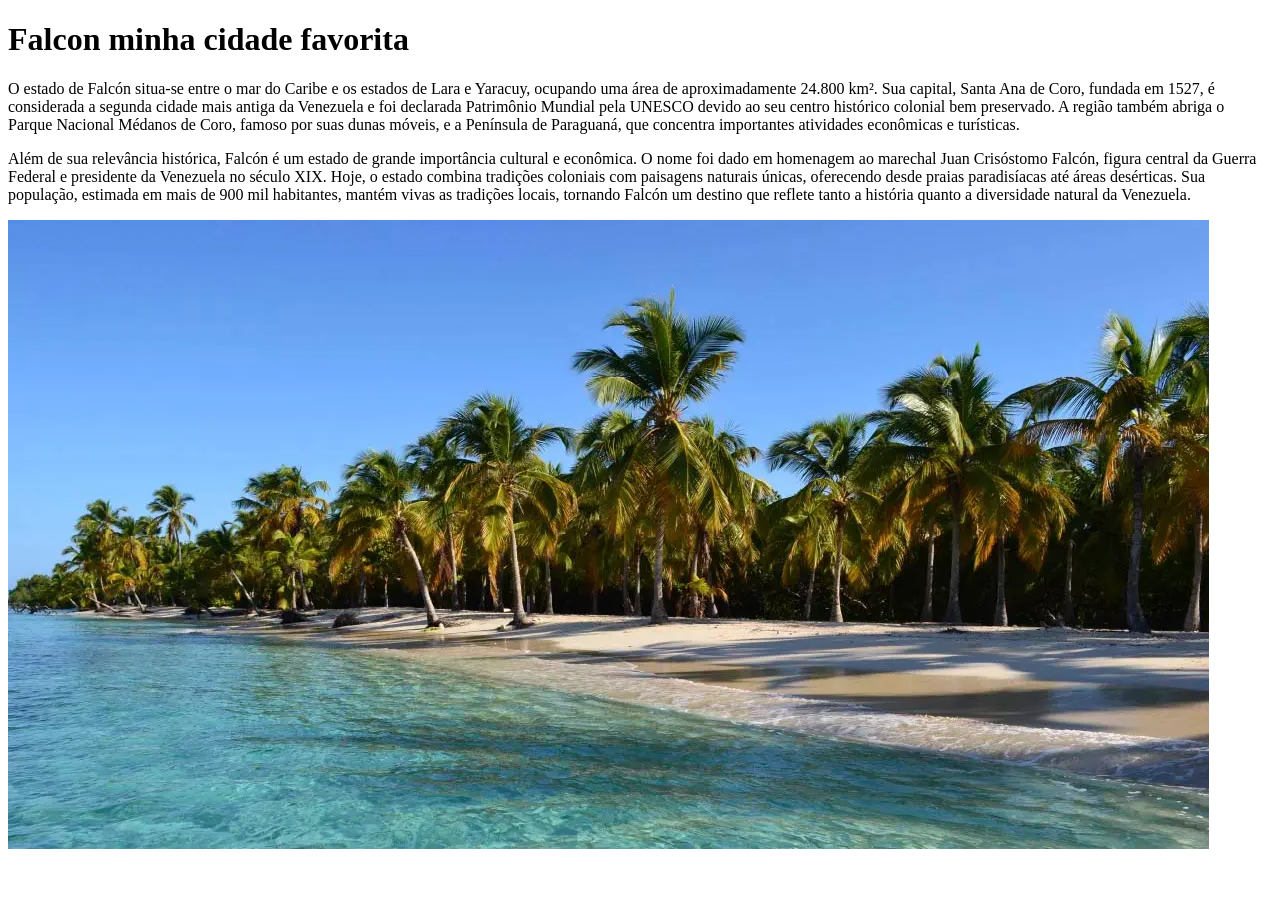
<file: semana01/cidade-favorita.html>
<!DOCTYPE html>
<html lang="pt-BR">

<head>
    <meta charset="UTF-8">
    <meta name="viewport" content="width=device-width, initial-scale=1.0">
    <title>Cidade favorita</title>
</head>

<body>
    <h1>Falcon minha cidade favorita</h1>
    <p>O estado de Falcón situa-se entre o mar do Caribe e os estados de Lara e Yaracuy, ocupando
        uma área
        de aproximadamente 24.800 km². Sua capital, Santa Ana de Coro, fundada em 1527, é
        considerada a
        segunda cidade mais antiga da Venezuela e foi declarada Patrimônio Mundial pela UNESCO
        devido ao seu
        centro histórico colonial bem preservado. A região também abriga o Parque Nacional Médanos
        de Coro,
        famoso por suas dunas móveis, e a Península de Paraguaná, que concentra importantes
        atividades
        econômicas e turísticas.</p>
    <p>Além de sua relevância histórica, Falcón é um estado de grande importância cultural e
        econômica. O
        nome foi dado em homenagem ao marechal Juan Crisóstomo Falcón, figura central da Guerra
        Federal e
        presidente da Venezuela no século XIX. Hoje, o estado combina tradições coloniais com
        paisagens
        naturais únicas, oferecendo desde praias paradisíacas até áreas desérticas. Sua população,
        estimada
        em mais de 900 mil habitantes, mantém vivas as tradições locais, tornando Falcón um destino
        que
        reflete tanto a história quanto a diversidade natural da Venezuela.</p>
    <img src="imagen de falcon.webp" alt="playas de falcon venezuela">

</body>

</html>
</file>
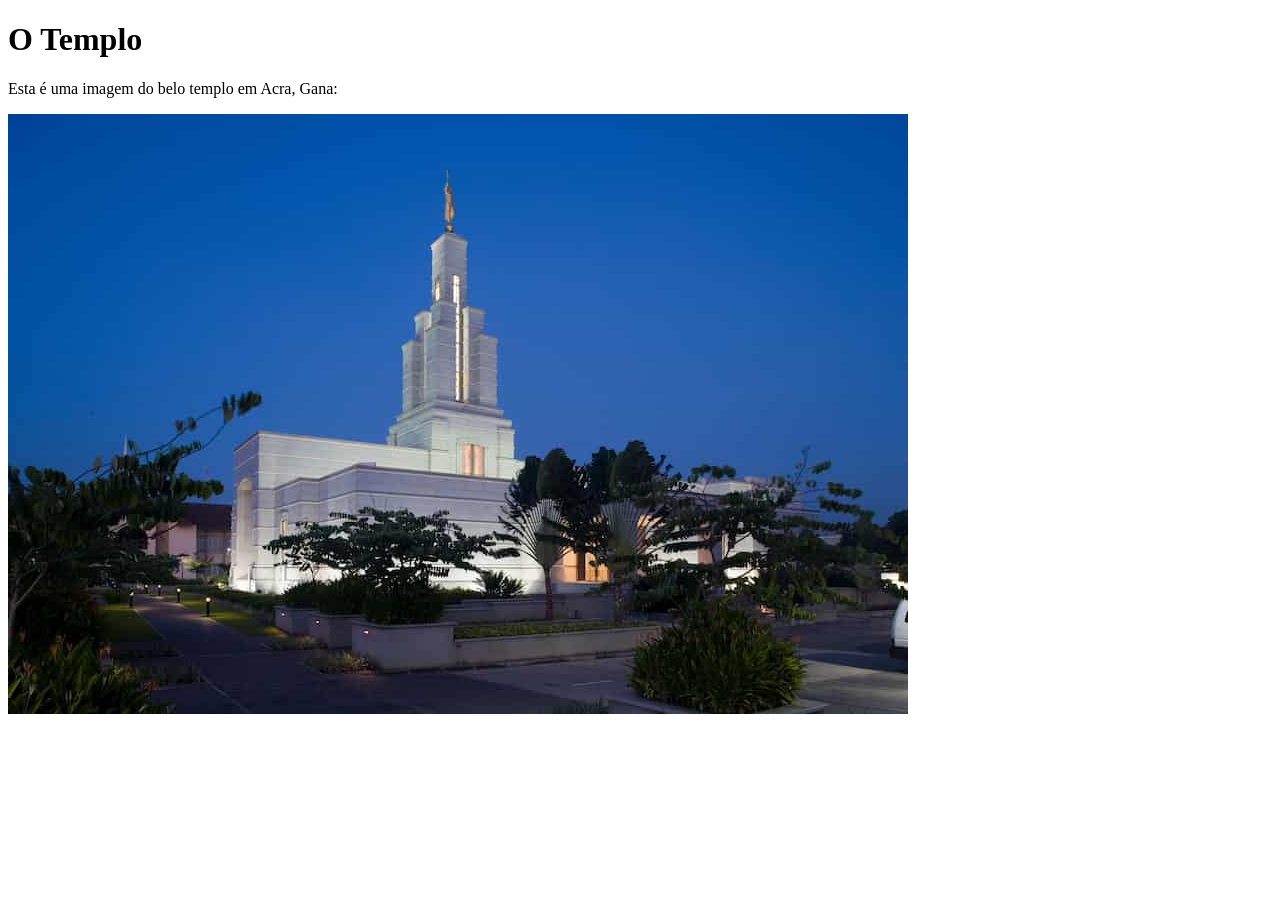
<file: semana01/imagens.html>
<!DOCTYPE html>
<html lang="pt-br">

<head>
    <meta charset="UTF-8">
    <meta name="viewport" content="width=device-width, initial-scale=1.0">
    <title>Imagem do Templo</title>
</head>

<body>
    <h1>O Templo</h1>
    <p>Esta é uma imagem do belo templo em Acra, Gana:</p>
    <img src="imagens/templo-largo.jpeg" alt="O Templo de Acra, Gana">

</body>

</html>
</file>
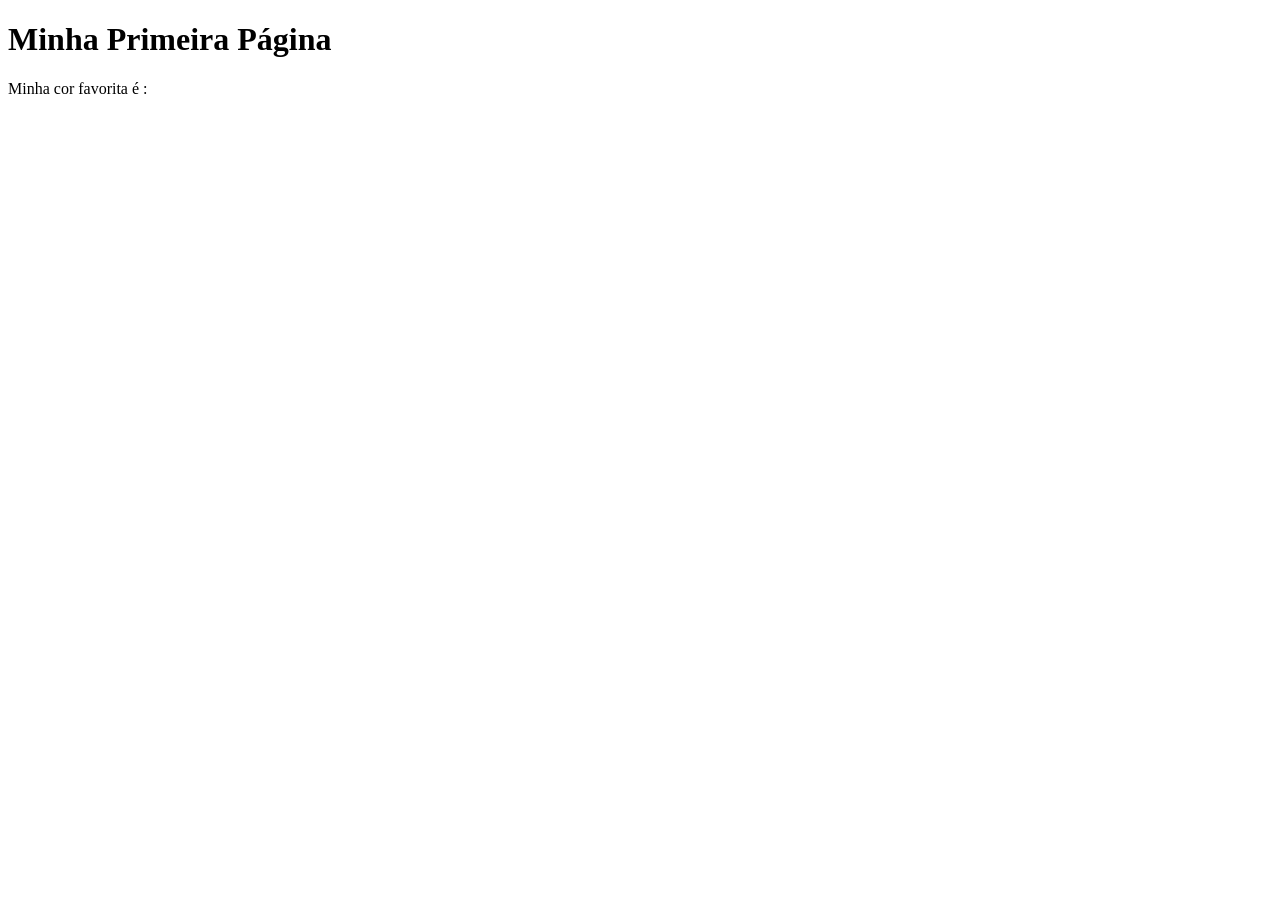
<file: semana01/primeira-pagina.html>
<!DOCTYPE html>
<html lang="pt-br">
<head>
    <meta charset="UTF-8">
    <meta name="viewport" content="width=device-width, initial-scale=1.0">
    <title>Minha Primeira Página</title>
</head>
<body>
    <h1>Minha Primeira Página</h1>
    <p>Minha cor favorita é : </p>
</body>
</html>
</file>
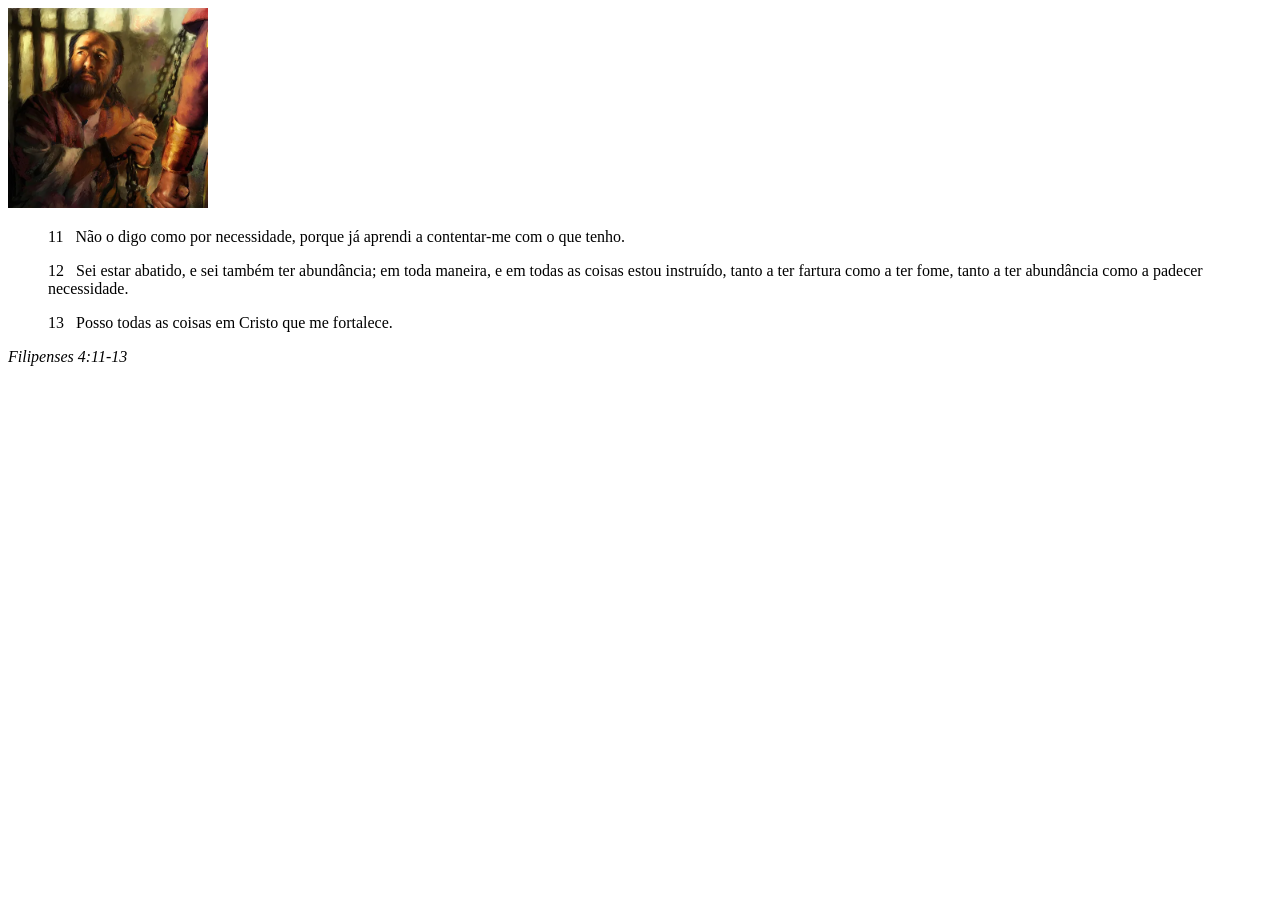
<file: semana02/box-model.html>
<!DOCTYPE html>
<html lang="pt-br">
<head>
    <meta charset="UTF-8">
    <meta name="viewport" content="width=device-width, initial-scale=1.0">
    <title>Atividade de Box Model</title>
</head>
<body>
    <main>
        <div class="callout">
            <img src="imagens/apostolo-paulo-preso.webp" alt="Apóstolo Paulo - Preso em Roma" width="200" height="200">
            <blockquote>
                <p>11 &nbsp; Não o digo como por necessidade, porque já aprendi a contentar-me com o que tenho.</p>
                <p>12 &nbsp; Sei estar abatido, e sei também ter abundância; em toda maneira, e em todas as coisas estou instruído, tanto a ter fartura como a ter fome, tanto a ter abundância como a padecer necessidade.</p>
                <p>13 &nbsp; Posso todas as coisas em Cristo que me fortalece.</p>
            </blockquote>
            <cite>Filipenses 4:11-13</cite>
        </div>
    </main>
</body>
</html>
</file>
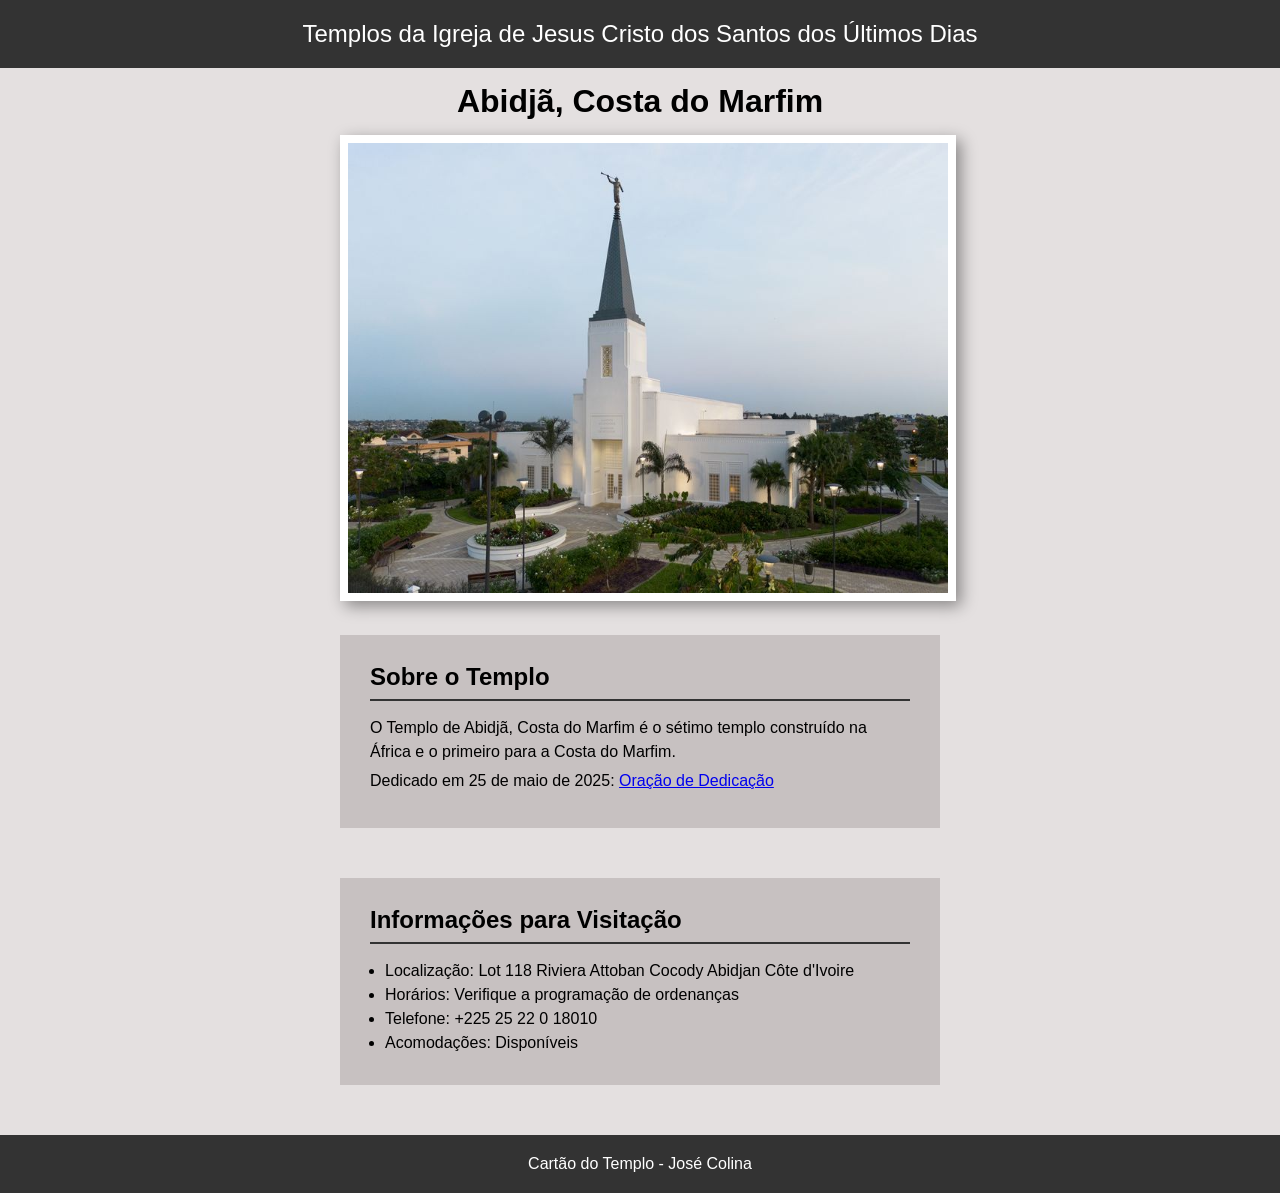
<file: semana02/templo.html>
<!DOCTYPE html>
<html lang="pt-br">

<head>
    <meta charset="UTF-8">
    <meta name="viewport" content="width=device-width, initial-scale=1.0">
    <link rel="stylesheet" href="estilos/templo.css">
    <title>Cartão do Templo - Abidjã, Costa do Marfim</title>
</head>

<body>
    <header>
        <p>Templos da Igreja de Jesus Cristo dos Santos dos Últimos Dias</p>
    </header>
    <main>
        <h1>Abidjã, Costa do Marfim</h1>
        <picture>
            <img src="imagens/abidja-costa-do-marfim.jpeg" alt="Templo de Abidjã, Costa do Marfim">
        </picture>
        <section>
            <h2>Sobre o Templo</h2>
            <p>O Templo de Abidjã, Costa do Marfim é o sétimo templo construído na África e o
                primeiro para a Costa do Marfim.</p>
            <p>Dedicado em 25 de maio de 2025: <a
                  href="https://www.churchofjesuschrist.org/temples/dedicatory-prayer/abidjan-ivory-coast-temple/2025-05-25?lang=eng"
                  target="_blank" rel="noopener noreferrer">Oração de Dedicação</a></p>
        </section>
        <section>
            <h2>Informações para Visitação</h2>
            <ul>
                <li>Localização: Lot 118 Riviera Attoban Cocody Abidjan Côte d'Ivoire</li>
                <li>Horários: Verifique a programação de ordenanças</li>
                <li>Telefone: +225 25 22 0 18010</li>
                <li>Acomodações: Disponíveis</li>
            </ul>
        </section>
    </main>
    <footer>
        <p>Cartão do Templo - José Colina</p>
    </footer>
</body>

</html>
</file>
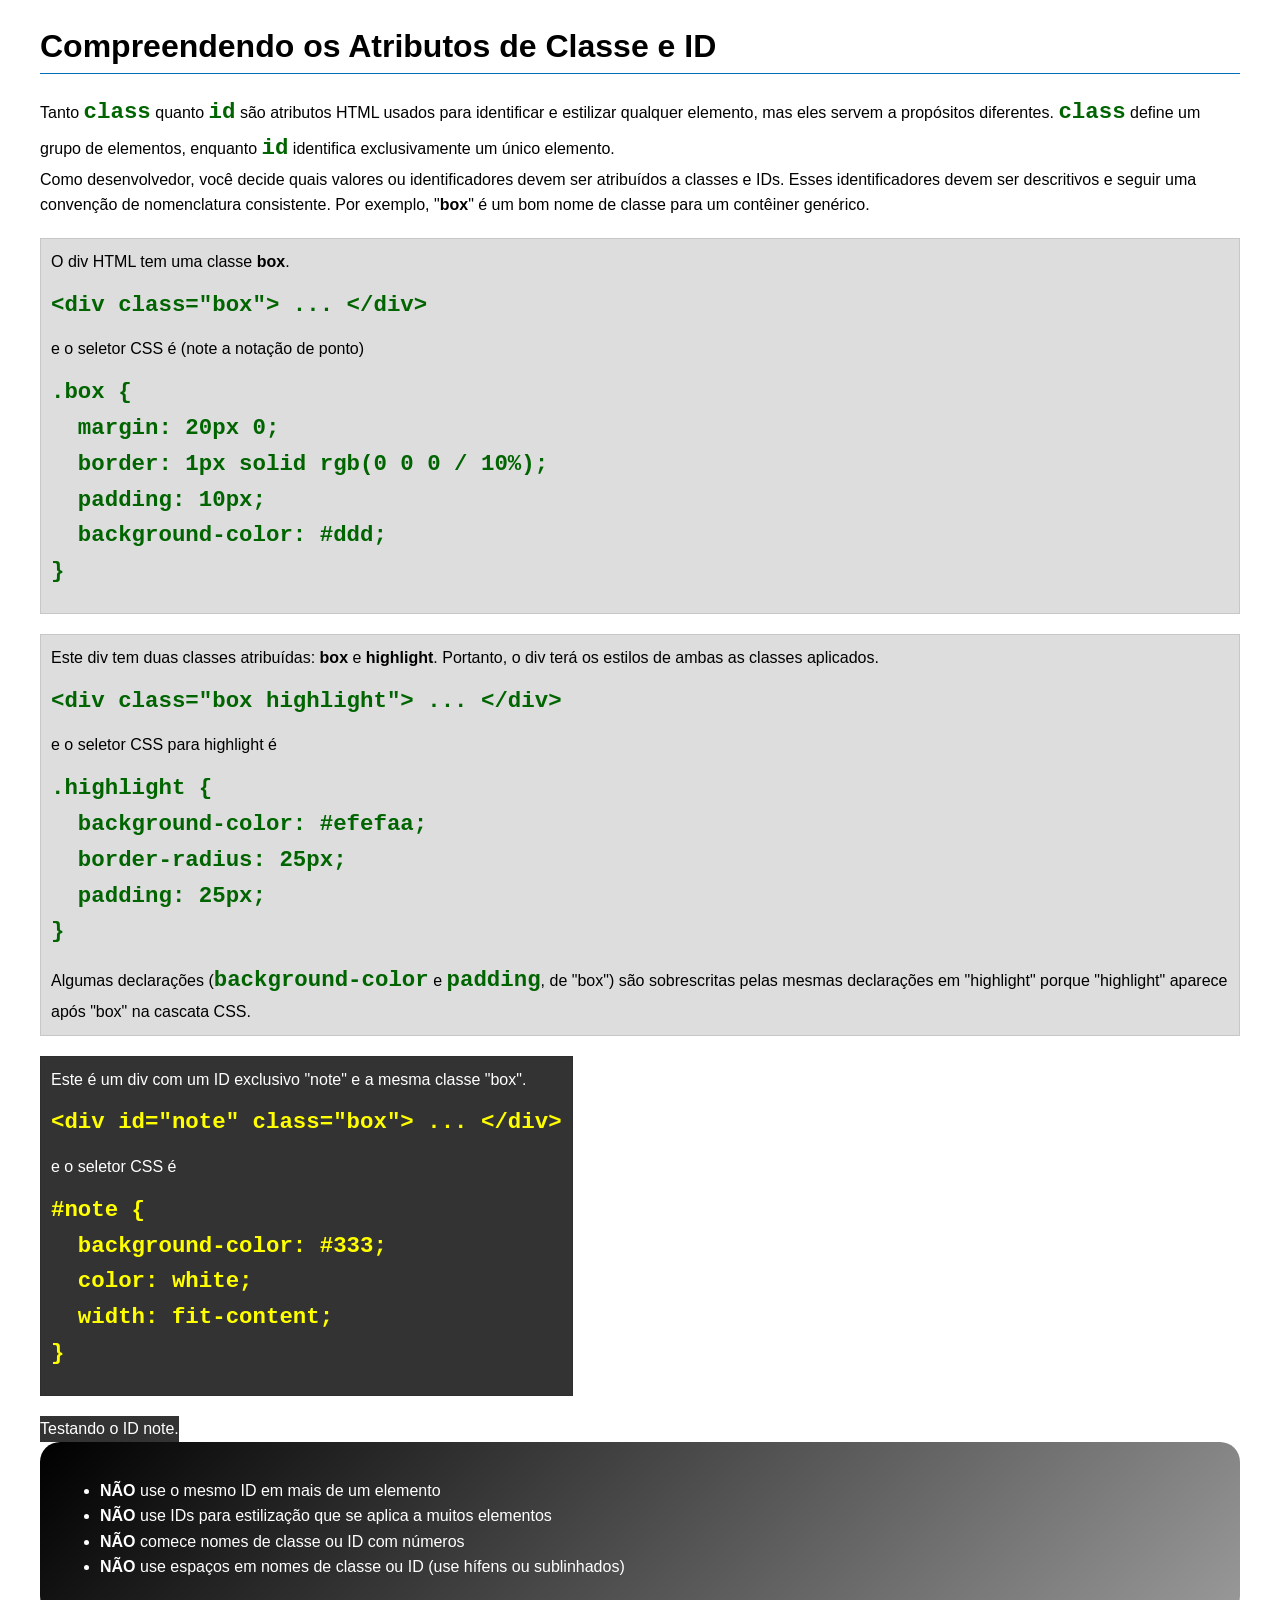
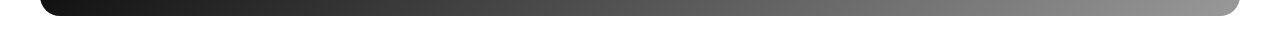
<file: semana03/classe-e-id.html>
<!DOCTYPE html>
<html lang="pt-br">

<head>
    <meta charset="UTF-8">
    <meta name="viewport" content="width=device-width, initial-scale=1.0">
    <title>Atributos de Classe vs ID</title>
    <link rel="stylesheet" href="estilos/classe-e-id.css">
</head>

<body>
    <h1>Compreendendo os Atributos de Classe e ID</h1>
    <p>Tanto <code>class</code> quanto <code>id</code> são atributos HTML usados para identificar e
        estilizar qualquer
        elemento, mas eles servem a propósitos diferentes. <code>class</code> define um grupo de
        elementos, enquanto
        <code>id</code> identifica exclusivamente um único elemento.
    </p>
    <p>Como desenvolvedor, você decide quais valores ou identificadores devem ser atribuídos a
        classes e IDs. Esses
        identificadores devem ser descritivos e seguir uma convenção de nomenclatura consistente.
        Por exemplo,
        "<strong>box</strong>" é um bom nome de classe para um contêiner genérico.</p>
    <div class="box">
        <p>O div HTML tem uma classe <strong>box</strong>.</p>
        <pre><code class="html">&lt;div class="box"&gt; ... &lt;/div&gt;</code></pre>
        e o seletor CSS é (note a notação de ponto)
        <pre><code class="css">.box {
  margin: 20px 0;
  border: 1px solid rgb(0 0 0 / 10%);
  padding: 10px;
  background-color: #ddd; 
}</code></pre>
    </div>

    <div class="box">
        <p>Este div tem duas classes atribuídas: <strong>box</strong> e <strong>highlight</strong>.
            Portanto, o div terá
            os estilos de ambas as classes aplicados.</p>
        <pre><code class="html">&lt;div class="box highlight"&gt; ... &lt;/div&gt;</code></pre>
        e o seletor CSS para highlight é
        <pre><code class="css">.highlight {
  background-color: #efefaa;
  border-radius: 25px;
  padding: 25px;
}</code></pre>
        <p>Algumas declarações (<code>background-color</code> e <code>padding</code>, de "box") são
            sobrescritas pelas
            mesmas declarações em "highlight" porque "highlight" aparece após "box" na cascata CSS.
        </p>
    </div>

    <div id="note" class="box">
        <p>Este é um div com um ID exclusivo "note" e a mesma classe "box".</p>
        <pre><code class="html">&lt;div id="note" class="box"&gt; ... &lt;/div&gt;</code></pre>
        e o seletor CSS é
        <pre><code class="css">#note {
  background-color: #333;
  color: white;
  width: fit-content;
}</code></pre>
    </div>

    <div id="note">
        <p>Testando o ID note.</p>
    </div>

    <section id="melhor-pratica">
        <ul>
            <li><strong>NÃO</strong> use o mesmo ID em mais de um elemento</li>
            <li><strong>NÃO</strong> use IDs para estilização que se aplica a muitos elementos</li>
            <li><strong>NÃO</strong> comece nomes de classe ou ID com números</li>
            <li><strong>NÃO</strong> use espaços em nomes de classe ou ID (use hífens ou
                sublinhados)</li>
        </ul>
    </section>

    <br>

</body>

</html>
</file>
<file: semana02/estilos/templo.css>
* {
    margin: 0;
    padding: 0;
}

body {
    font-family: Arial, Helvetica, sans-serif;
    background-color: #e4e0e0;
}

header,
footer {
    background-color: #333333;
    color: #fff;
    text-align: center;
    padding: 20px;
}

header {
    font-size: 1.5rem;
}

main {
    margin: 0 auto;
    width: 600px;
}

h1 {
    text-align: center;
    margin: 15px 0;
}

picture {
    display: block;
    margin-bottom: 30px;

}

img {
    width: 600px;
    height: auto;
    border: 8px solid white;
    box-shadow: 5px 5px 15px rgba(0, 0, 0, 0.4);
}

section {
    background-color: #c7c1c1;
    margin: 0 0 50px;
    padding: 30px;
    line-height: 1.5rem;
}

section p {
    margin-bottom: 5px;
}

section h2 {
    margin-bottom: 15px;
    border-bottom: 2px solid #333;
    padding-bottom: 10px;
}

section ul {
    margin-left: 15px;
}
</file>
<file: semana03/estilos/classe-e-id.css>
body {
    font-family: Arial, sans-serif;
    line-height: 1.6;
    margin: 0;
    padding: 0 40px;
}

h1 {
    border-bottom: 1px solid rgb(0 110 182);
    padding-bottom: 0;
}

p {
    margin: 0;
}

code {
    color: darkgreen;
    font-weight: 700;
    font-size: 1.4rem;
}

/* Class exemplos - podem ser reutilizados */

.box {
    margin: 20px 0;
    border: 1px solid rgb(0 0 0 / 10%);
    padding: 10px;
    background-color: #ddd;
    /* essa é a abreviação para #dddddd */
}

.highlight {
    background-color: #efefaa;
    border-radius: 25px;
    padding: 25px;
}

/* ID exemplos - devem ser únicos */

#note {
    background-color: #333;
    color: white;
    width: fit-content;
}

#note code {
    color: yellow;
}

#melhor-pratica {
    background: linear-gradient(135deg, #000 0%, #999 100%);
    color: white;
    border-radius: 20px;
    padding: 20px
}
</file>
